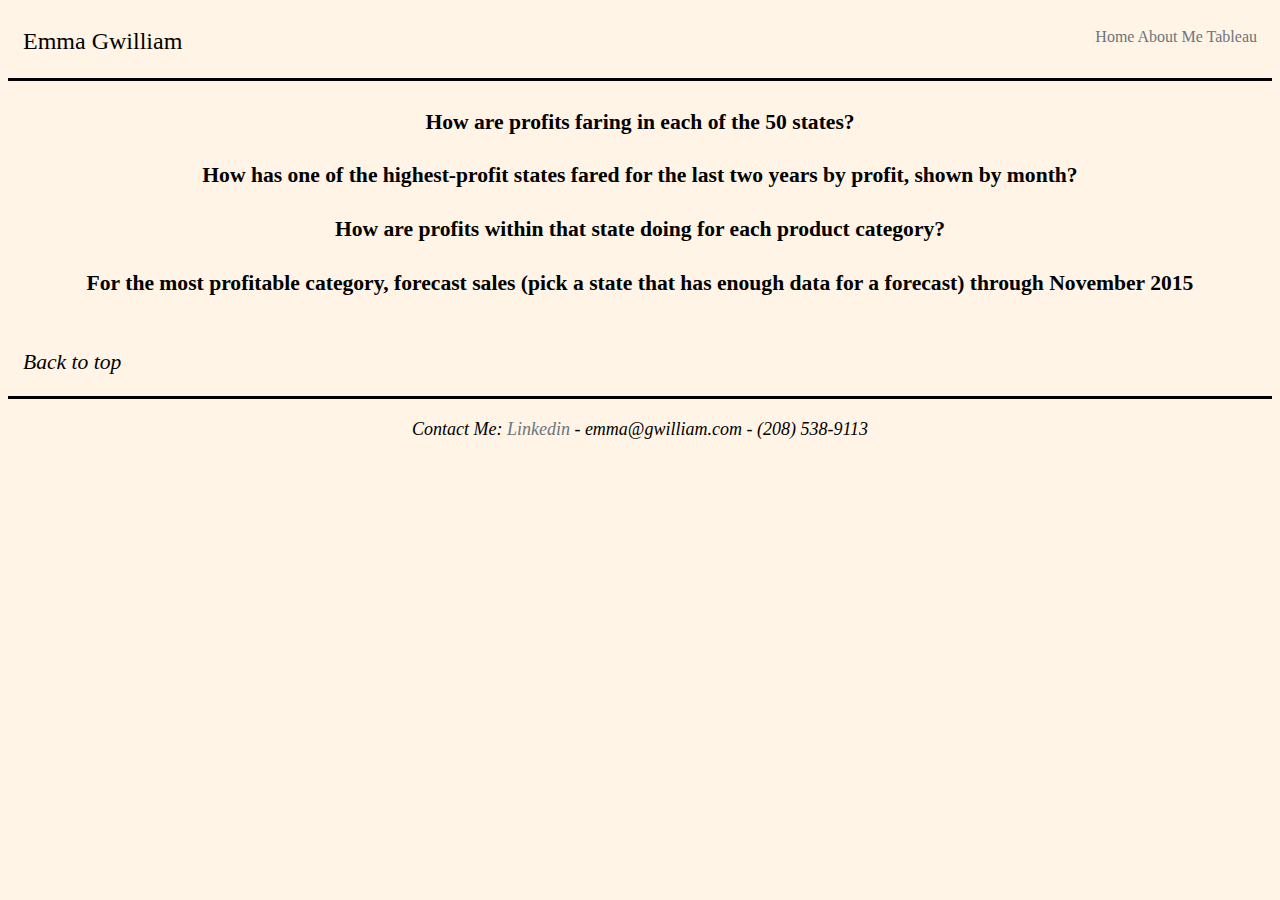
<file: HTML/tableau.html>
<!--Emma Gwilliam April 11-->
<!DOCTYPE html>
<html lang="en">
    <head class="font homebg">
        <title>Emma Gwilliam - Tableau</title>
        <link href="../Styles/bootstyles.css" rel="stylesheet" type="text/css">
    </head>

    <body class="font homebg">
        <div class="header">
            Emma Gwilliam
            <span class="subheader">
                <a href="../index.html">Home  </a>
                <a href="../HTML/aboutme.html">About Me  </a>
                <a href="../HTML/tableau.html">Tableau  </a>
            </span>
        </div>

        <div class="mainbody">
            <!--The First Tableau data table-->
            <h4>How are profits faring in each of the 50 states?</h4>
            <div class='tableauPlaceholder' id='viz1649439548098' style='position: relative'>
                <noscript>
                    <a href='#'>
                        <img alt='How are profits faring in each of the 50 states? ' src='https:&#47;&#47;public.tableau.com&#47;static&#47;images&#47;Ho&#47;Howareprofitsfaringineachofthe50states_16494394799520&#47;Sheet1&#47;1_rss.png' style='border: none' />
                    </a>
                </noscript>
                <object class='tableauViz'  style='display:none;'>
                    <param name='host_url' value='https%3A%2F%2Fpublic.tableau.com%2F' /> 
                    <param name='embed_code_version' value='3' /> 
                    <param name='site_root' value='' />
                    <param name='name' value='Howareprofitsfaringineachofthe50states_16494394799520&#47;Sheet1' />
                    <param name='tabs' value='no' />
                    <param name='toolbar' value='yes' />
                    <param name='static_image' value='https:&#47;&#47;public.tableau.com&#47;static&#47;images&#47;Ho&#47;Howareprofitsfaringineachofthe50states_16494394799520&#47;Sheet1&#47;1.png' /> 
                    <param name='animate_transition' value='yes' />
                    <param name='display_static_image' value='yes' />
                    <param name='display_spinner' value='yes' />
                    <param name='display_overlay' value='yes' />
                    <param name='display_count' value='yes' />
                    <param name='language' value='en-US' />
                    <param name='filter' value='publish=yes' />
                </object>
            </div>                
            <script type='text/javascript'>                    
                var divElement = document.getElementById('viz1649439548098');                    
                var vizElement = divElement.getElementsByTagName('object')[0];                    
                vizElement.style.width='100%';vizElement.style.height=(divElement.offsetWidth*0.5)+'px';                    
                var scriptElement = document.createElement('script');                    
                scriptElement.src = 'https://public.tableau.com/javascripts/api/viz_v1.js';                    
                vizElement.parentNode.insertBefore(scriptElement, vizElement);                
            </script>

            <!--The Second Tableau Data Table-->
            <h4>How has one of the highest-profit states fared for the last two years by profit, shown by month?</h4>
            <div class='tableauPlaceholder' id='viz1649454411853' style='position: relative'>
                <noscript>
                    <a href='#'>
                        <img alt='How has one of the highest-profit states fared for the last two years by profit, shown by month? ' src='https:&#47;&#47;public.tableau.com&#47;static&#47;images&#47;Ho&#47;Howhasoneofthehighest-profitstatesfaredforthelasttwoyearsbyprofitshownbymonth_16494407216150&#47;Sheet2&#47;1_rss.png' style='border: none' />
                    </a>
                </noscript>
                <object class='tableauViz'  style='display:none;'>
                    <param name='host_url' value='https%3A%2F%2Fpublic.tableau.com%2F' /> 
                    <param name='embed_code_version' value='3' /> 
                    <param name='site_root' value='' />
                    <param name='name' value='Howhasoneofthehighest-profitstatesfaredforthelasttwoyearsbyprofitshownbymonth_16494407216150&#47;Sheet2' />
                    <param name='tabs' value='no' />
                    <param name='toolbar' value='yes' />
                    <param name='static_image' value='https:&#47;&#47;public.tableau.com&#47;static&#47;images&#47;Ho&#47;Howhasoneofthehighest-profitstatesfaredforthelasttwoyearsbyprofitshownbymonth_16494407216150&#47;Sheet2&#47;1.png' /> 
                    <param name='animate_transition' value='yes' />
                    <param name='display_static_image' value='yes' />
                    <param name='display_spinner' value='yes' />
                    <param name='display_overlay' value='yes' />
                    <param name='display_count' value='yes' />
                    <param name='language' value='en-US' />
                </object>
            </div>                
            <script type='text/javascript'>                    
                var divElement = document.getElementById('viz1649454411853');                    
                var vizElement = divElement.getElementsByTagName('object')[0];                    
                vizElement.style.width='100%';vizElement.style.height=(divElement.offsetWidth*0.5)+'px';                    
                var scriptElement = document.createElement('script');                    s
                criptElement.src = 'https://public.tableau.com/javascripts/api/viz_v1.js';                    
                vizElement.parentNode.insertBefore(scriptElement, vizElement);                
            </script>

        <!--The Third Tableau Data Table-->
            <h4>How are profits within that state doing for each product category?</h4>
            <div class='tableauPlaceholder' id='viz1649454598895' style='position: relative'>
                <noscript>
                    <a href='#'>
                        <img alt='How are profits within that state doing for each product category? ' src='https:&#47;&#47;public.tableau.com&#47;static&#47;images&#47;Ho&#47;Howareprofitswithinthatstatedoingforeachproductcategory_16494538247950&#47;Sheet3&#47;1_rss.png' style='border: none' />
                    </a>
                </noscript>
                <object class='tableauViz'  style='display:none;'>
                    <param name='host_url' value='https%3A%2F%2Fpublic.tableau.com%2F' /> 
                    <param name='embed_code_version' value='3' /> 
                    <param name='site_root' value='' />
                    <param name='name' value='Howareprofitswithinthatstatedoingforeachproductcategory_16494538247950&#47;Sheet3' />
                    <param name='tabs' value='no' />
                    <param name='toolbar' value='yes' />
                    <param name='static_image' value='https:&#47;&#47;public.tableau.com&#47;static&#47;images&#47;Ho&#47;Howareprofitswithinthatstatedoingforeachproductcategory_16494538247950&#47;Sheet3&#47;1.png' /> 
                    <param name='animate_transition' value='yes' />
                    <param name='display_static_image' value='yes' />
                    <param name='display_spinner' value='yes' />
                    <param name='display_overlay' value='yes' />
                    <param name='display_count' value='yes' />
                    <param name='language' value='en-US' />
                    <param name='filter' value='publish=yes' />
                </object>
            </div>                
                <script type='text/javascript'>                    
                    var divElement = document.getElementById('viz1649454598895');                    
                    var vizElement = divElement.getElementsByTagName('object')[0];                    
                    vizElement.style.width='100%';vizElement.style.height=(divElement.offsetWidth*0.5)+'px';                    
                    var scriptElement = document.createElement('script');                    
                    scriptElement.src = 'https://public.tableau.com/javascripts/api/viz_v1.js';                    
                    vizElement.parentNode.insertBefore(scriptElement, vizElement);                
                </script>

    <!--The Fourth Tableau Data Table-->
                <h4>For the most profitable category, forecast sales (pick a state that has enough data for a forecast) through November 2015</h4>
            <div class='tableauPlaceholder' id='viz1649454763622' style='position: relative'>  
                <noscript>
                    <a href='#'>
                        <img alt='For the most profitable category, forecast sales (pick a state that has enough data for a forecast) through November 2015 ' src='https:&#47;&#47;public.tableau.com&#47;static&#47;images&#47;Fo&#47;ForthemostprofitablecategoryforecastsalespickastatethathasenoughdataforaforecastthroughNovember2015_16494543763890&#47;Sheet4&#47;1_rss.png' style='border: none' />
                    </a>
                </noscript>
                <object class='tableauViz'  style='display:none;'>
                    <param name='host_url' value='https%3A%2F%2Fpublic.tableau.com%2F' /> 
                    <param name='embed_code_version' value='3' /> 
                    <param name='site_root' value='' />
                    <param name='name' value='ForthemostprofitablecategoryforecastsalespickastatethathasenoughdataforaforecastthroughNovember2015_16494543763890&#47;Sheet4' />
                    <param name='tabs' value='no' />
                    <param name='toolbar' value='yes' />
                    <param name='static_image' value='https:&#47;&#47;public.tableau.com&#47;static&#47;images&#47;Fo&#47;ForthemostprofitablecategoryforecastsalespickastatethathasenoughdataforaforecastthroughNovember2015_16494543763890&#47;Sheet4&#47;1.png' /> 
                    <param name='animate_transition' value='yes' />
                    <param name='display_static_image' value='yes' />
                    <param name='display_spinner' value='yes' />
                    <param name='display_overlay' value='yes' />
                    <param name='display_count' value='yes' />
                    <param name='language' value='en-US' />
                    <param name='filter' value='publish=yes' />
                </object>
            </div>                
                <script type='text/javascript'>                    
                    var divElement = document.getElementById('viz1649454763622');                    
                    var vizElement = divElement.getElementsByTagName('object')[0];                    
                    vizElement.style.width='100%';vizElement.style.height=(divElement.offsetWidth*0.5)+'px';                    
                    var scriptElement = document.createElement('script');                    
                    scriptElement.src = 'https://public.tableau.com/javascripts/api/viz_v1.js';                    
                    vizElement.parentNode.insertBefore(scriptElement, vizElement);                
                </script>

                <div>&nbsp;</div>
        </div>
            <a class="font top italics back" href="#top">Back to top</a>
        <div>&nbsp;</div>

        <div class="footer italics">
            Contact Me: 
            <a href="https://www.linkedin.com/in/emma-gwilliam" target="_blank" title="Emma Gwilliam's Linkedin">Linkedin</a>
           - emma@gwilliam.com - (208) 538-9113 
        </div>
    </body>

</html>
</file>
<file: Styles/bootstyles.css>
.header{
    top: 5px;
    left: 5px;
    right: 5px;
    height: 50px;
    font-size: x-large;
    padding-top: 20px;
    padding-right: 15px;
    padding-left: 15px;
    border-bottom: solid;
}

.subheader{
    float: right;
    font-size: medium;
}

.font{
    font-family: Cambria, Cochin, Georgia, Times, 'Times New Roman', serif;
    font-size: large;
    color: black;
}

.footer{
    bottom: 10px;
    height: 50px;
    text-align: center;
    font-size: large;
    padding-top: 20px;
    color: black;
    border-top: solid;
}

.homebg{
    background-color: rgb(255, 244, 229);
}

a{
 color: #6c757d;   
 text-decoration: none;
}

a:hover{
    color: #0085A1;
}

.mainbody{
    padding-left: 15px;
    padding-right: 15px;
    text-align: center;
    font-size: larger;
}

.top:hover{
    color: #0085A1;
}


.italics{
    font-style: italic;
}

.back{
    text-align: left;
    padding-left: 15px;
    font-size: larger;
}
</file>
